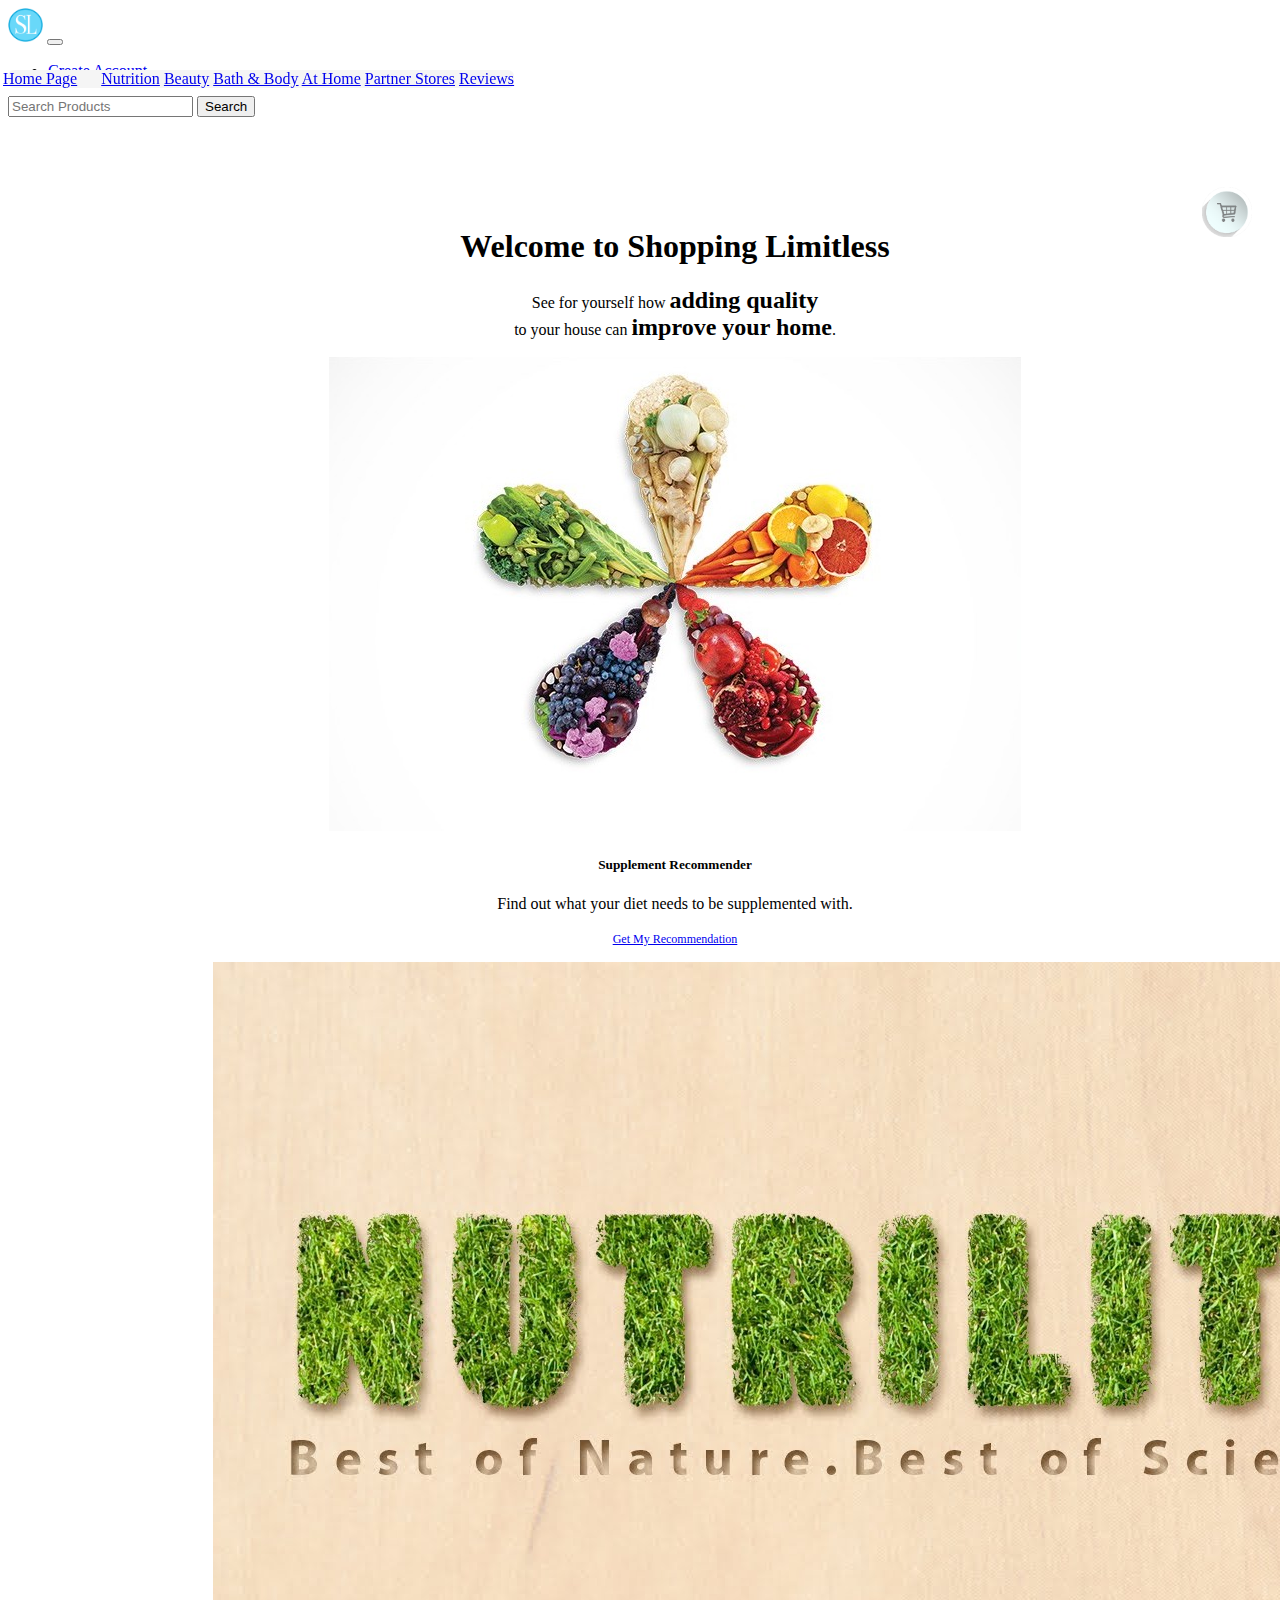
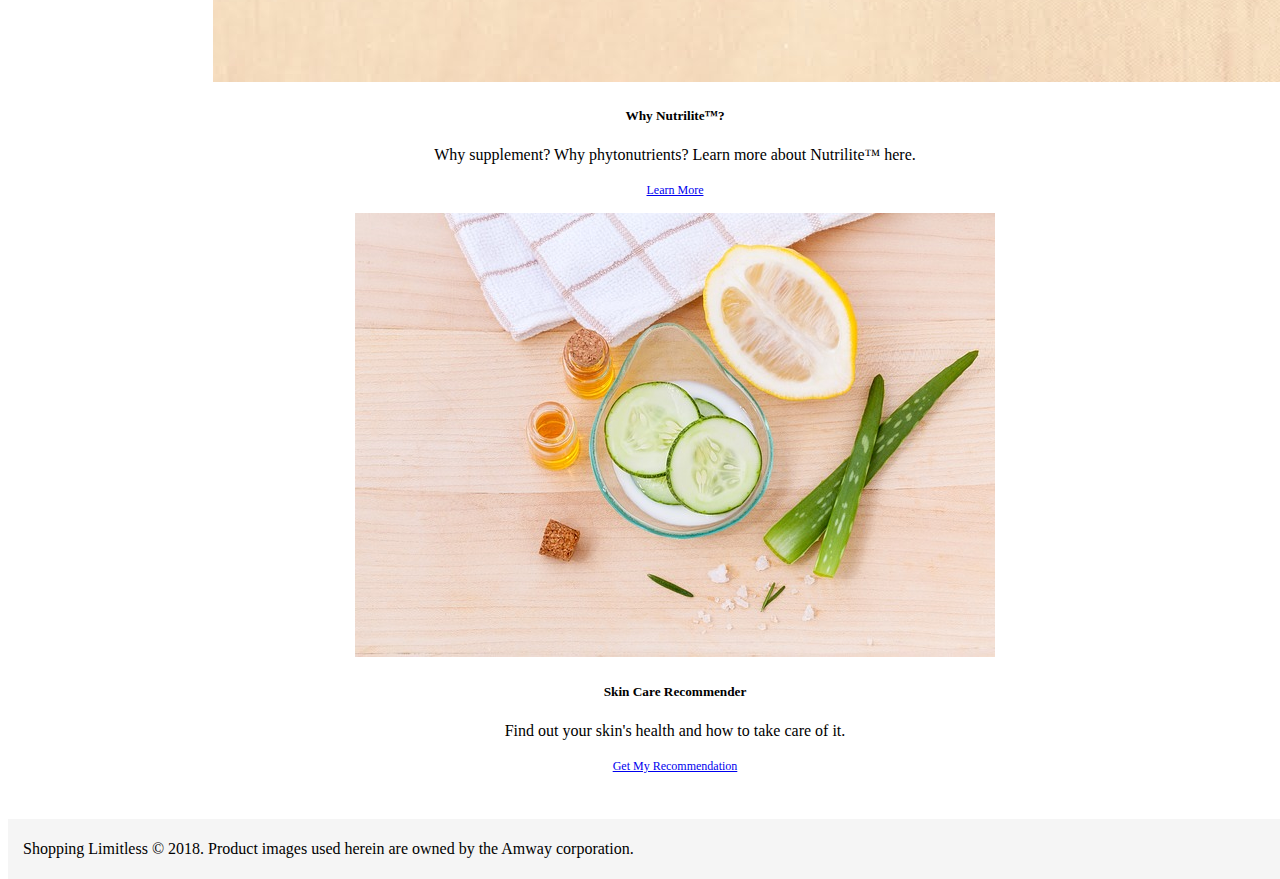
<file: index.html>
<!DOCTYPE HTML>
<html lang = "en-US">
	<head>
		<meta charset="utf-8">
		<meta name="viewport" content="width=device-width, initial-scale=1, shrink-to-fit=no">
		<meta name="description" content="">
		<meta name="author" content="">
		<link rel="icon" href="assets/favicon.png">
		
		<title>Shopping Limitless</title>
		
		<!-- Bootstrap core CSS -->
		<link rel="stylesheet" href="https://stackpath.bootstrapcdn.com/bootstrap/4.1.3/css/bootstrap.min.css" integrity="sha384-MCw98/SFnGE8fJT3GXwEOngsV7Zt27NXFoaoApmYm81iuXoPkFOJwJ8ERdknLPMO" crossorigin="anonymous">
		
		<!-- Custom styles for this template -->
		<link href="styles/sticky-footer-navbar.css" rel="stylesheet">
		
		<!-- My stuff -->
		<link rel = "stylesheet" type = "text/css" href = "styles/style.css">
	</head>
	
	<body>
		
		<header>
			<!-- Fixed navbar -->
			<nav class="navbar navbar-expand-md navbar-dark fixed-top bg-dark">
				<a class="navbar-brand" href="index.html"><img src="assets/favicon.png" width="35px"></a>
				<button class="navbar-toggler" type="button" data-toggle="collapse" data-target="#navbarCollapse" aria-controls="navbarCollapse" aria-expanded="false" aria-label="Toggle navigation">
					<span class="navbar-toggler-icon"></span>
				</button>
				<div class="collapse navbar-collapse" id="navbarCollapse">
					<ul class="navbar-nav mr-auto">
						<!-- <li class="nav-item active">
							<a class="nav-link" href="https://www.amway.com/Shop/Access/Login.aspx?ReturnURL=http://www.amway.com/shop/mysite/pwshome.aspx?pwsid=henrie" >Sign In<span class="sr-only">(current)</span></a>
						</li> -->
						<li class="nav-item">
							<a class="nav-link" href="https://www.amway.com/Shop/Registration/CustomerRegistration.aspx?Country=US&pwsID=henrie">Create Account</a>
						</li>
					</ul>
					<div class="form-inline mt-2 mt-md-0">
						<input id="searchbar" class="form-control mr-sm-2" type="text" placeholder="Search Products" aria-label="Search">
						<button id="searchbutton" class="btn btn-outline-success my-2 my-sm-0" type="button">Search</button>
					</div>
				</div>
			</nav>
		</header>

		<div>
			<!-- Custom side menu -->
			<div id="side_menu" class="sticky-top">
				<nav class="nav flex-column">
					<a id="nav_home" class="nav-link" href="#">Home Page</a>
					<a id="load_nutrition" class="nav-link" href="#">Nutrition</a>
					<a id="load_beauty" class="nav-link" href="#">Beauty</a>
					<a id="load_bath" class="nav-link" href="#">Bath & Body</a>
					<a id="load_home" class="nav-link" href="#">At Home</a>
					<a id="load_partners" class="nav-link" href="#">Partner Stores</a>
					<a id="load_reviews" class="nav-link" href="#">Reviews</a>
				</nav>
			</div>
			<a id="cart" href="https://www.amway.com/Shop/ShoppingCart/?pwsID=Henrie"><img src="assets/shoppingcart.png" width="50px"></a>
			<!-- Begin page content -->
			<main id="main" role="main" class="topofpage">
				<div id="main_content">
				</div>
			</main>
		</div>

		<footer class="footer">
			<div class="container">
				<span class="text-muted">Shopping Limitless &copy; 2018. Product images used herein are owned by the Amway corporation.</span>
			</div>
		</footer>

		<!-- Bootstrap core JavaScript
    	================================================== -->
		<!-- Placed at the end of the document so the pages load faster -->
		<script src="https://ajax.googleapis.com/ajax/libs/jquery/3.3.1/jquery.min.js"></script>	
		<script src="https://cdnjs.cloudflare.com/ajax/libs/popper.js/1.14.3/umd/popper.min.js" integrity="sha384-ZMP7rVo3mIykV+2+9J3UJ46jBk0WLaUAdn689aCwoqbBJiSnjAK/l8WvCWPIPm49" crossorigin="anonymous"></script>
		<script src="https://stackpath.bootstrapcdn.com/bootstrap/4.1.3/js/bootstrap.min.js" integrity="sha384-ChfqqxuZUCnJSK3+MXmPNIyE6ZbWh2IMqE241rYiqJxyMiZ6OW/JmZQ5stwEULTy" crossorigin="anonymous"></script>
		<!-- My stuff -->
		<script src="myAPI.js"></script>
		<script>let jsdb = {}; // Database object of products</script>
		<script src="loads/bath_database.js"></script>
		<script src="loads/beauty_database.js"></script>
		<script src="loads/cleaning_database.js"></script>
		<script src="loads/partners_database.js"></script>
		<script src="scripts.js"></script>

	</body>
</html>
</file>
<file: styles/sticky-footer-navbar.css>
/* Sticky footer styles
-------------------------------------------------- */
html {
    position: relative;
    min-height: 100%;
  }
  body {
    /* Margin bottom by footer height */
    margin-bottom: 60px;
  }
  .footer {
    position: absolute;
    bottom: 0;
    width: 100%;
    /* Set the fixed height of the footer here */
    height: 60px;
    line-height: 60px; /* Vertically center the text there */
    background-color: #f5f5f5;
  }
  
  
  /* Custom page CSS
  -------------------------------------------------- */
  /* Not required for template or sticky footer method. */
  
  body > .container {
    padding: 60px 15px 0;
  }
  
  .footer > .container {
    padding-right: 15px;
    padding-left: 15px;
  }
  
  code {
    font-size: 80%;
  }
</file>
<file: styles/style.css>
#side_menu {
	margin-top: 0px;
	padding-left: 15px;
	background-color: whitesmoke;
	border-radius: 6px;
	width: auto;
	display:inline-block;
	position: fixed;
}

#cart {
	margin-top: 10px;
	margin-right: 20px;
	float: right;
	z-index: 3;
}

#nav_home {
	position: relative;
	left: -20px;
}

.nav-tabs {
	margin-top: 65px;
}

.sticky-top {
	top: 70px;
}

#main {
	width: auto;
	margin-top: 60px;
	margin-bottom: 60px;
}

#main_content {
	margin-left: 160px;
	margin-right: 90px;
}

#home, #reviews, #partners {
	text-align: center;
	padding: 30px;
}

#home .btn {
	font-size: 75%;
}

@media (max-width: 600px){
	#main_content {
		margin-left: 10px;
		margin-right: 10px;
		padding-top: 30px;
	}
	#main_content .row {
		padding-top: 45px;
	}
	#nutrition_main .row {
		padding-top: 0px;
	}
	#reviews, #partners {
		padding-top: 70px;
	}

	#nav_home {
		visibility: collapse;
		width: 0px;
		height: 0px;
	}
	#side_menu .nav-link{
		padding-left: 5px;
	}
	.nav.flex-column {
		flex-direction: row !important;
		font-size: 0.75rem;
	}
	.sticky-top {
		top: 60px;
	}
}

@media (min-width: 1200px){
	.container {
		max-width: 2000px;
	}
}

.card-deck {
	flex: 1 0 0%;
}

.row .card, #reviews .card {
	margin: 15px;
	max-width: 280px;
	min-width: 200px;
}

#partners .card {
	margin: 3px;
	max-width: 170px;
	min-width: 140px;
}

#partners .lead {
	font-size: 2rem;
	font-weight: 400;
}

#partners .col-sm {
	padding: 5px;
}

#partners p.card-text {
	font-size: .7rem;
}

.card-deck .card {
	min-width: 200px;
	margin: 15px;
}

.price {
	font-weight: 400;
}

#reviews .card-body {
	position: relative;
	top: 0px;
}

#partners .card-body {
	padding: 0px;
}

#partners .card-img-top {
	margin: 0px;
}

#reviews .card-title {
	font-family: cursive;
}

#reviews .lead {
	font-size: 2rem;
}
</file>
